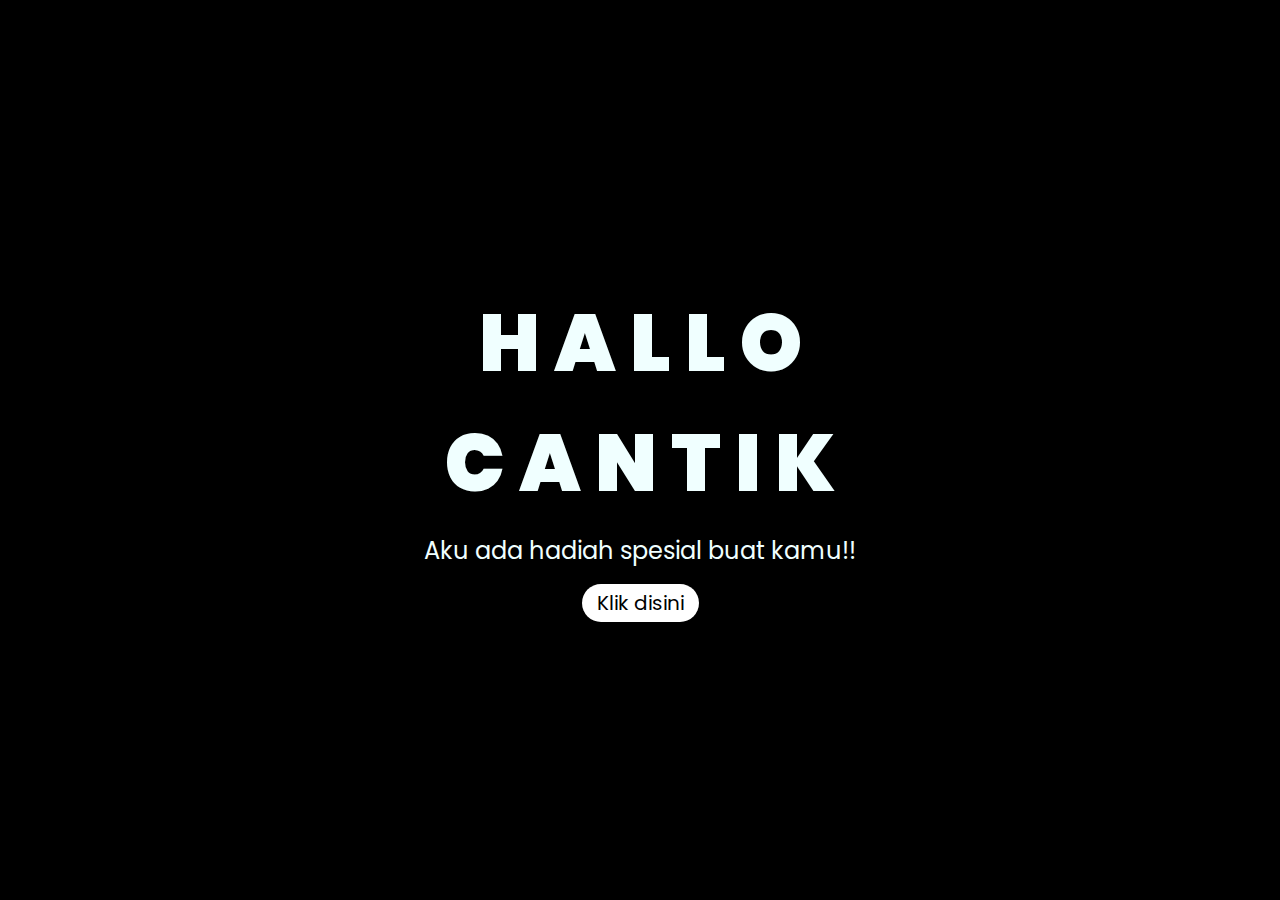
<file: index.html>
<!DOCTYPE html>
<html lang="en">
  <head>
    <meta charset="UTF-8" />
    <meta http-equiv="X-UA-Compatible" content="IE=edge">
    <meta name="viewport" content="width=device-width, initial-scale=1.0">
    <link rel="stylesheet" href="main.css">
    <link rel="icon" type="image/x-icon" href="icon1-removebg-preview.png">
    <title>Flowers</title>
  </head>
  <body>
    <div class="greetings">
      <span>H</span>
      <span>A</span>
      <span>L</span>
      <span>L</span>
      <span>O</span>
      <br>
      <span>C</span>
      <span>A</span>
      <span>N</span>
      <span>T</span>
      <span>I</span>
      <span>K</span>
    </div>
    <div class="description">
      <span>Aku ada hadiah spesial buat kamu!!</span>
    </div>
    <div class="button">
      <a href="3dflower.html">Klik disini</a>
    </div>
  </body>
</html>
</file>
<file: main.css>
@import url("https://fonts.googleapis.com/css2?family=Poppins:ital,wght@0,500;1,900&display=swap");
* {
  font-family: "Poppins", cursive;
  margin: 0;
  padding: 0;
  scroll-behavior: smooth;
}
body {
  color: azure;
  height: 100vh;
  display: flex;
  flex-direction: column;
  align-items: center;
  justify-content: center;
  background-color: black;
}
.greetings {
  padding: 0 5px;
  text-align: center;
  font-size: 5rem;
  font-weight: 900;
}
.greetings > span {
  animation: glow 2.5s ease-in-out infinite;
}
@keyframes glow {
  0%,
  100% {
    color: #fff;
    text-shadow: 0 0 12px #39c6d6, 0 0 50px #39c6d6, 0 0 100px #39c6d6;
  }
  10%,
  90% {
    color: #111;
    text-shadow: none;
  }
}
.greetings > span:nth-child(2) {
  animation-delay: 0.2s;
}
.greetings > span:nth-child(3) {
  animation-delay: 0.4s;
}
.greetings > span:nth-child(4) {
  animation-delay: 0.6s;
}
.greetings > span:nth-child(5) {
  animation-delay: 0.8s;
}
.greetings > span:nth-child(6) {
  animation-delay: 0.2s;
}
.greetings > span:nth-child(8) {
  animation-delay: 0.2s;
}
.greetings > span:nth-child(9) {
  animation-delay: 0.4s;
}
.greetings > span:nth-child(10) {
  animation-delay: 0.6s;
}
.greetings > span:nth-child(11) {
  animation-delay: 0.8s;
}
.greetings > span:nth-child(12) {
  animation-delay: 0.10s;
}

.description {
  margin: 10px 0;
  text-align: center;
  font-size: 1.5rem;
  margin-bottom: 20px;
}

a {
  background-color: white;
  padding:5px 15px;
  border-radius: 25px;
  text-decoration: none;
  font-size: 1.25rem;
  color: black;
  transition-duration:0.5s ;

}

a:hover {
  background-color: black;
  color: white;
  transition-duration:0.5s ;
  border-color: white;
  border-style: solid;
}
</file>
